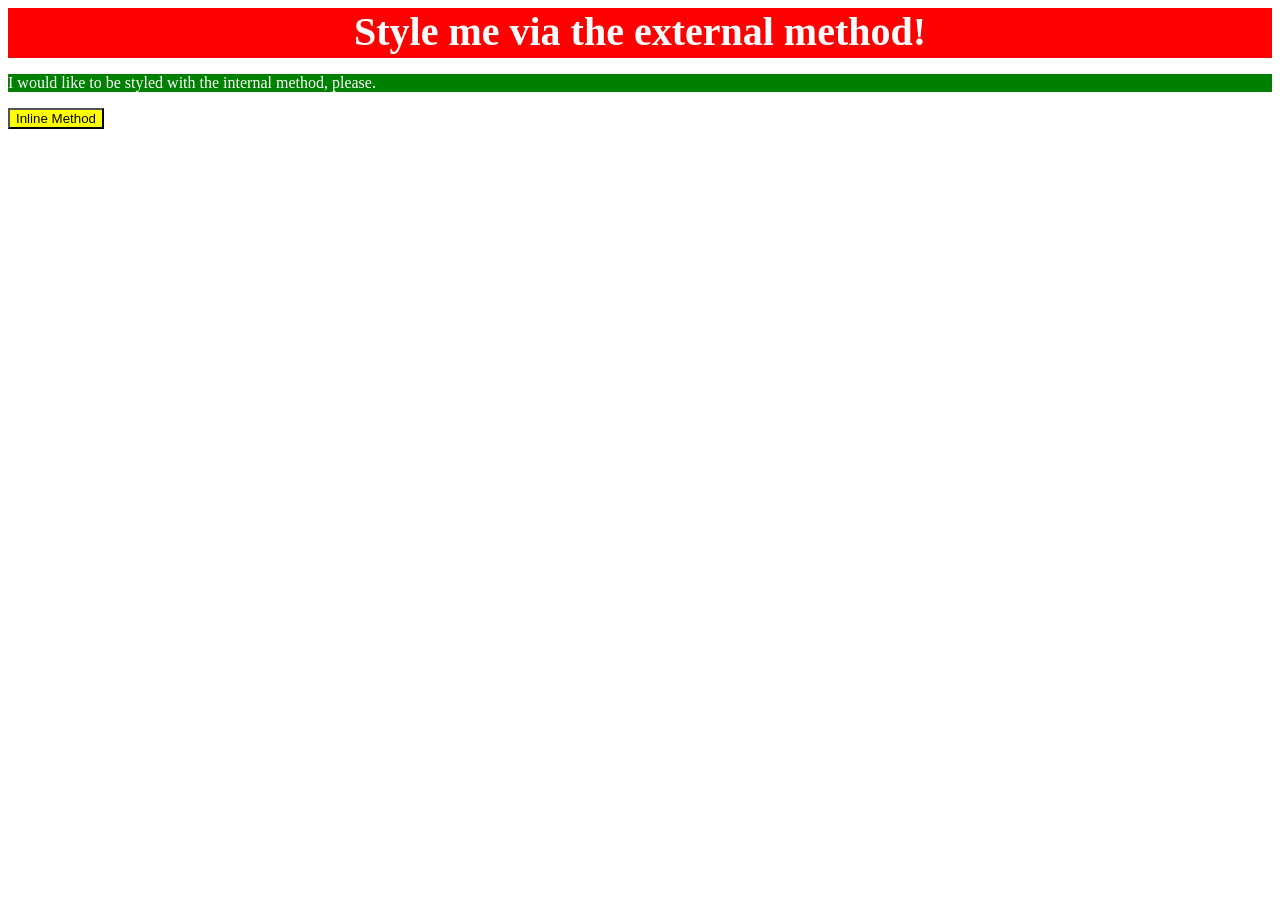
<file: foundations/intro-to-css/01-css-methods/index.html>
<!DOCTYPE html>
<html lang="en">
  <head>
    <meta charset="UTF-8">
    <meta http-equiv="X-UA-Compatible" content="IE=edge">
    <meta name="viewport" content="width=device-width, initial-scale=1.0">
    <link rel="stylesheet" href="style.css">
    <title>Methods for Adding CSS</title>
  </head>
  <body>
    <div class="external">Style me via the external method!</div>
    <p id="onfile">I would like to be styled with the internal method, please.</p>
    <style>
      #onfile {
      background-color: green; color: white;
      }
    </style>
    <button style="background-color: yellow; color: black;">Inline Method</button>
  </body>
</html>
</file>
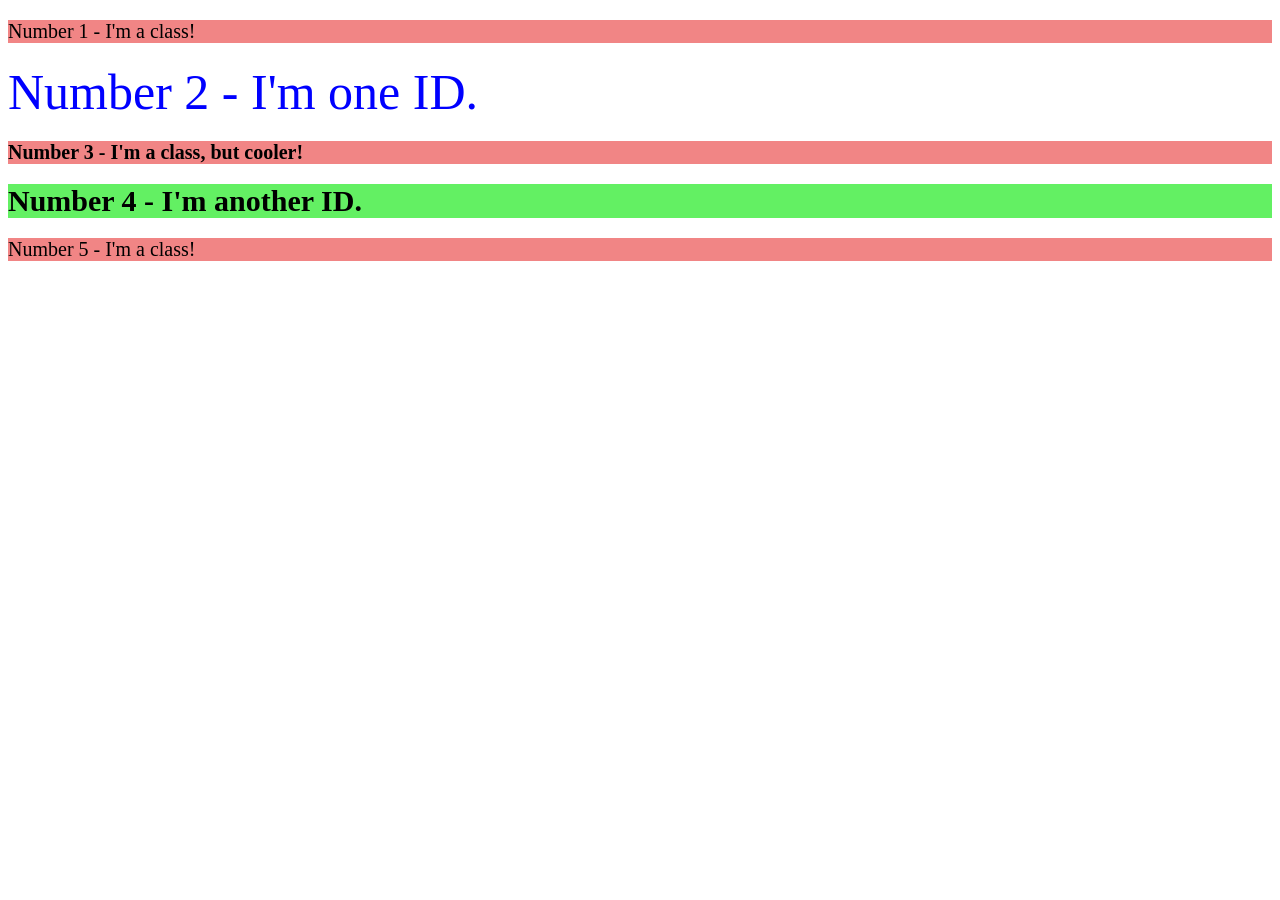
<file: foundations/intro-to-css/02-class-id-selectors/index.html>
<!DOCTYPE html>
<html lang="en">
  <head>
    <meta charset="UTF-8">
    <meta http-equiv="X-UA-Compatible" content="IE=edge">
    <meta name="viewport" content="width=device-width, initial-scale=1.0">
    <title>Class and ID Selectors</title>
    <link rel="stylesheet" href="style.css">
  </head>
  <body>
    <p class="par">Number 1 - I'm a class!</p>
    <div id="div2">Number 2 - I'm one ID.</div>
    <p class="par" style="font-weight: bolder;">Number 3 - I'm a class, but cooler!</p>
    <div id="div4">Number 4 - I'm another ID.</div>
    <p class="par">Number 5 - I'm a class!</p>
  </body>
</html>
</file>
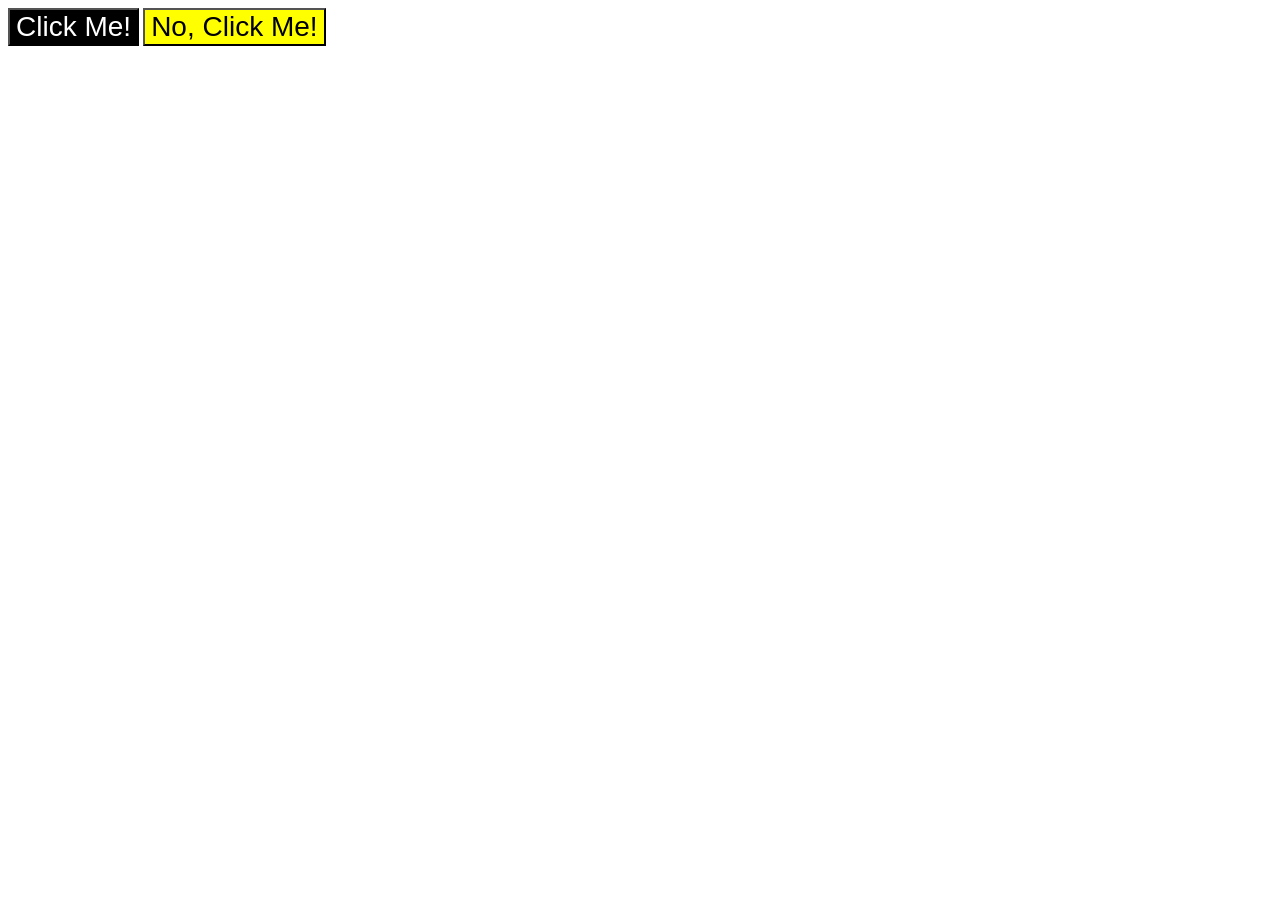
<file: foundations/intro-to-css/03-grouping-selectors/index.html>
<!DOCTYPE html>
<html lang="en">
  <head>
    <meta charset="UTF-8">
    <meta http-equiv="X-UA-Compatible" content="IE=edge">
    <meta name="viewport" content="width=device-width, initial-scale=1.0">
    <title>Grouping Selectors</title>
    <link rel="stylesheet" href="style.css">
  </head>
  <body>
    <button class="clickMe">Click Me!</button>
    <button class="noClickMe">No, Click Me!</button>
  </body>
</html>
</file>
<file: foundations/intro-to-css/01-css-methods/style.css>
.external {
    background-color: red;
    color: white;
    width: auto;
    height: 50px;
    text-align: center;
    font-size: 40px;
    font-weight: bolder;
}
</file>
<file: foundations/intro-to-css/02-class-id-selectors/style.css>
/* Add CSS Styling */
.par {
    background-color: rgb(241, 133, 133);
    font-size: 20px;
}
#div2 {
    color: blue;
    font-size: 50px;
}
#div4 {
    background-color: rgb(99, 240, 99);
    font-weight: bold;
    font-size: 30px;
}
</file>
<file: foundations/intro-to-css/03-grouping-selectors/style.css>
.clickMe, .noClickMe {
    font-family: Helvetica, 'Times New Roman', serif;
    font-size: 28px;
}
.clickMe {
    background-color: black;
    color: white;
}
.noClickMe{
    background-color: yellow;
    color: black;
}
</file>
